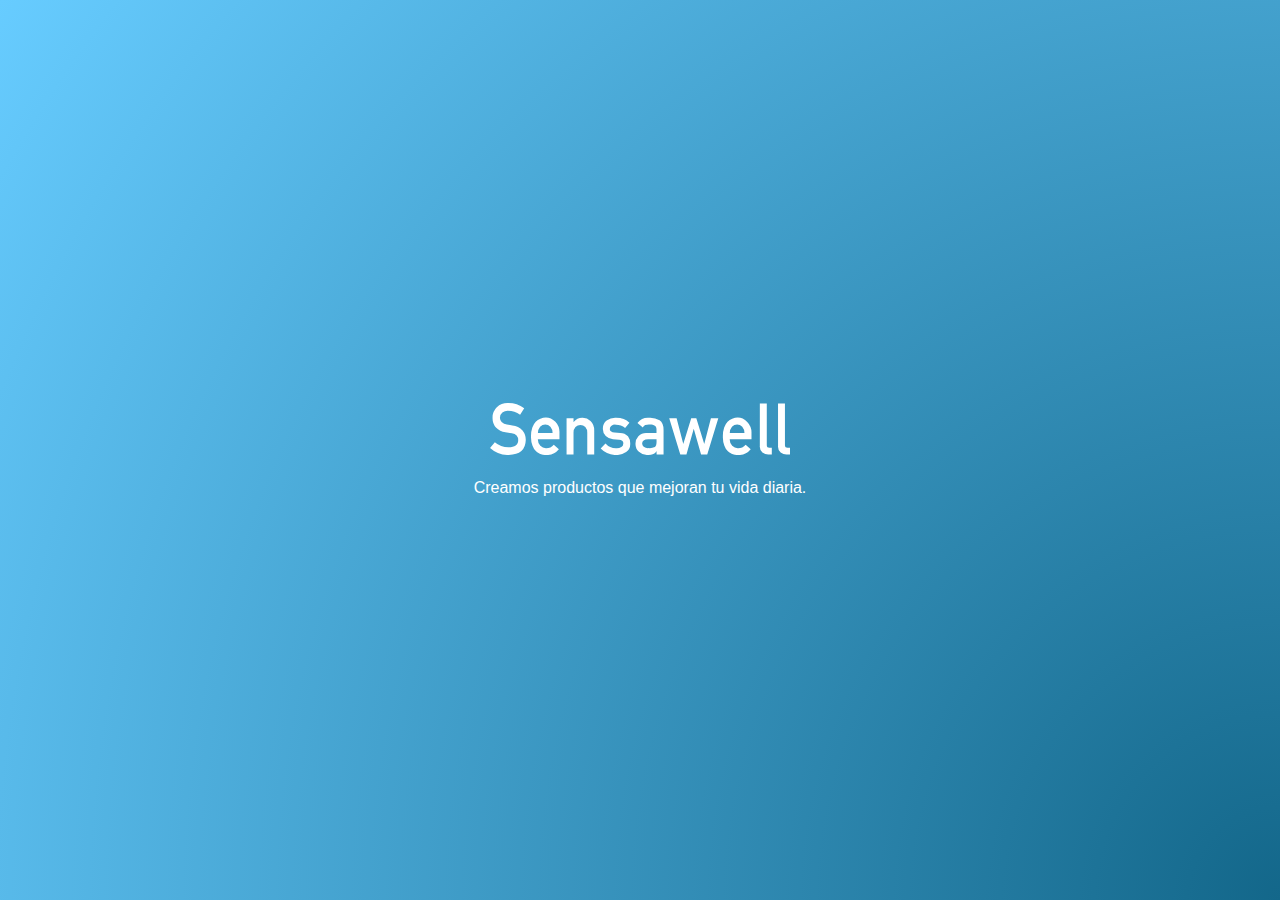
<file: index.html>
<!DOCTYPE html>
<html lang="en">
  <head>
    <meta charset="UTF-8" />
    <meta name="viewport" content="width=device-width, initial-scale=1.0" />
    <title>Sensawell Logo - Innovación y Bienestar</title>
    <meta
      name="description"
      content="Descubre Sensawell, una marca dedicada a la innovación y el bienestar. Creamos productos que mejoran tu vida diaria."
    />
    <meta
      name="keywords"
      content="Sensawell, innovación, bienestar, tecnología, salud, vida, productos"
    />
    <meta name="author" content="Sensawell" />
    <meta
      property="og:title"
      content="Sensawell Logo - Innovación y Bienestar"
    />
    <meta
      property="og:description"
      content="Descubre Sensawell, una marca dedicada a la innovación y el bienestar. Creamos productos que mejoran tu vida diaria."
    />
    <meta property="og:type" content="website" />
    <meta property="og:url" content="https://www.sensawell.com/" />
    <!-- Replace with actual URL -->
    <meta
      property="og:image"
      content="https://www.sensawell.com/img/logo.png"
    />
    <!-- Replace with actual logo image URL -->
    <meta name="twitter:card" content="summary_large_image" />
    <meta
      name="twitter:title"
      content="Sensawell Logo - Innovación y Bienestar"
    />
    <meta
      name="twitter:description"
      content="Descubre Sensawell, una marca dedicada a la innovación y el bienestar. Creamos productos que mejoran tu vida diaria."
    />
    <meta
      name="twitter:image"
      content="https://www.sensawell.com/img/logo.png"
    />
    <!-- Replace with actual logo image URL -->
    <style>
      body {
        margin: 0;
        display: flex;
        justify-content: center;
        align-items: center;
        min-height: 100vh;
        background: radial-gradient(circle at bottom right, #13678a, #67ccff);
        color: white;
        font-family: sans-serif;
      }

      .container {
        display: flex;
        flex-direction: column;
        align-items: center;
        justify-content: center;
      }

      img {
        width: 300px;
        height: auto;
        filter: brightness(0) invert(1); /* Convierte la imagen a blanco */
      }

      .description {
        margin-top: 20px;
        text-align: center;
      }
    </style>
  </head>
  <body>
    <div class="container">
      <div><img src="img/logo-sensawell-white.svg" alt="Sensawell Logo" /></div>
      <div class="description">
        Creamos productos que mejoran tu vida diaria.
      </div>
    </div>
  </body>
</html>
</file>
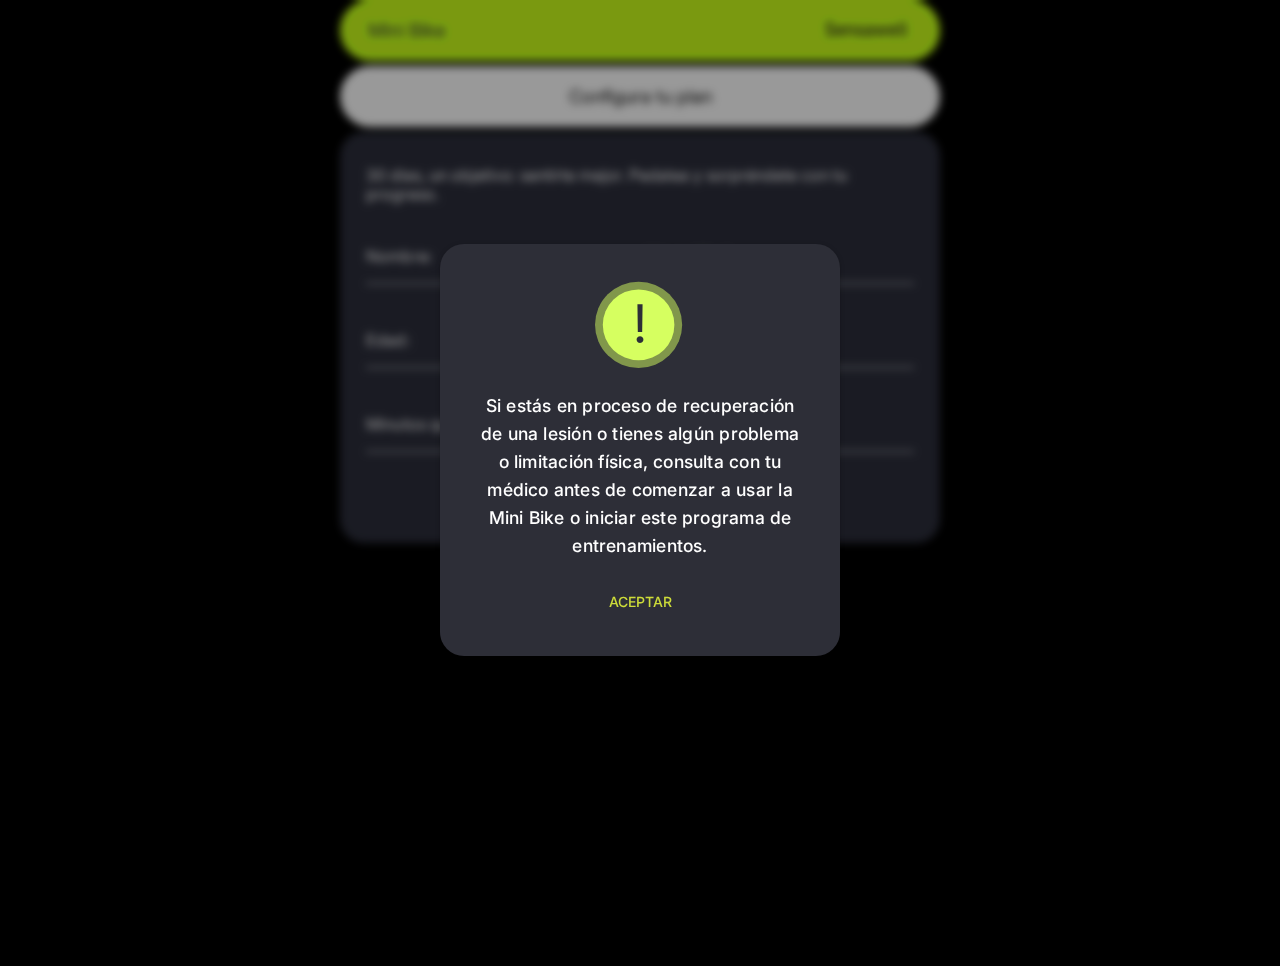
<file: mini-bike-app/index.html>
<!doctype html><html><head><title>Mini Bike</title><meta charset=utf-8><meta name=description content="Mini Bike Application"><meta name=format-detection content="telephone=no"><meta name=msapplication-tap-highlight content=no><meta name=viewport content="user-scalable=no,initial-scale=1,maximum-scale=1,minimum-scale=1,width=device-width"><link rel=icon type=image/png sizes=128x128 href=/mini-bike-app/icons/favicon-128x128.png><link rel=icon type=image/png sizes=96x96 href=/mini-bike-app/icons/favicon-96x96.png><link rel=icon type=image/png sizes=32x32 href=/mini-bike-app/icons/favicon-32x32.png><link rel=icon type=image/png sizes=16x16 href=/mini-bike-app/icons/favicon-16x16.png><link rel=icon type=image/ico href=/mini-bike-app/favicon.ico>  <script type="module" crossorigin src="/mini-bike-app/assets/index-7MxBQUbU.js"></script>
  <link rel="stylesheet" crossorigin href="/mini-bike-app/assets/index-C6fGMYNx.css">
</head><body><div id=q-app></div></body></html>
</file>
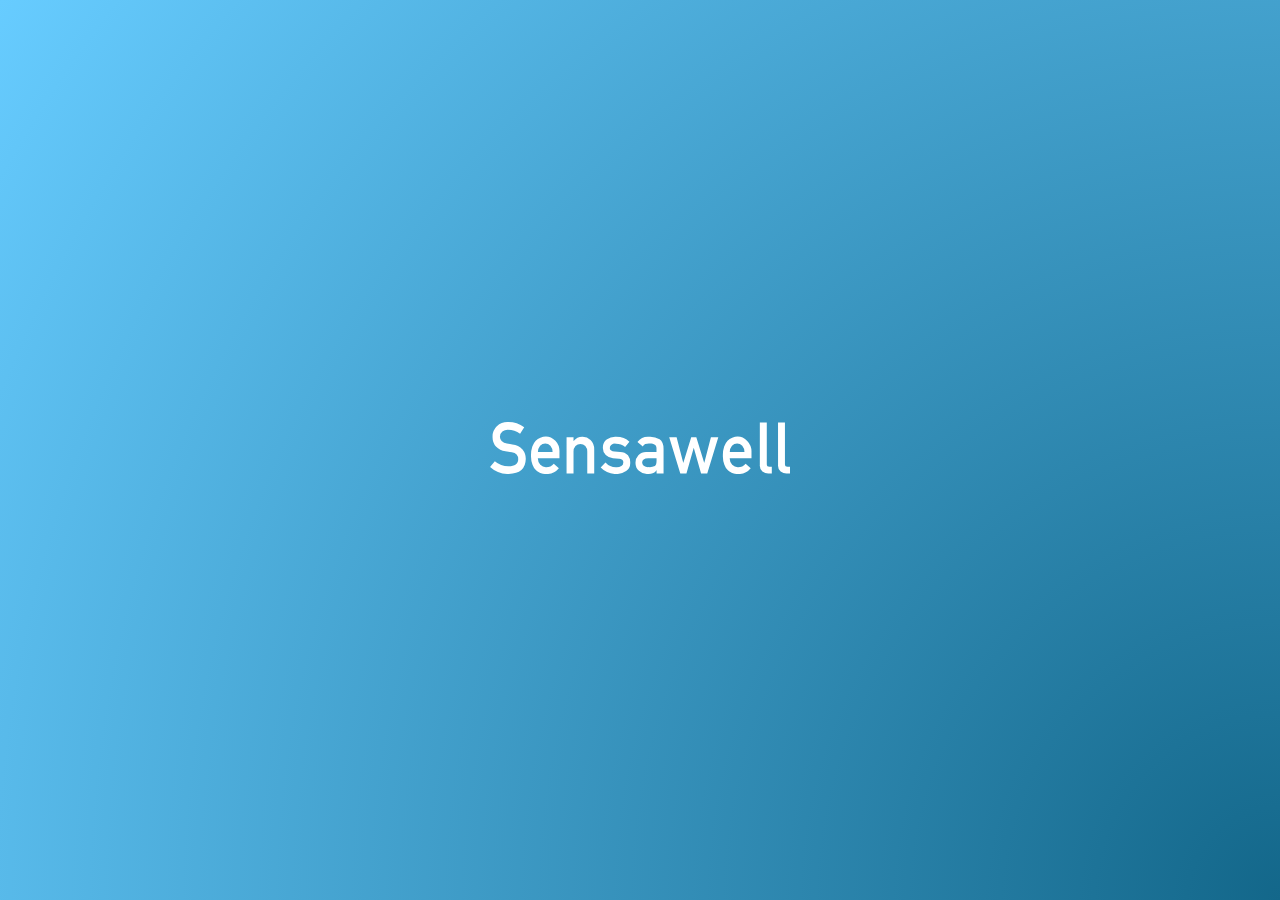
<file: index-old.html>
<!DOCTYPE html>
<html lang="en">
<head>
    <meta charset="UTF-8">
    <meta name="viewport" content="width=device-width, initial-scale=1.0">
    <title>Sensawell Logo - Innovación y Bienestar</title>
    <meta name="description" content="Descubre Sensawell, una marca dedicada a la innovación y el bienestar. Creamos productos que mejoran tu vida diaria.">
    <meta name="keywords" content="Sensawell, innovación, bienestar, tecnología, salud, vida, productos">
    <meta name="author" content="Sensawell">
    <meta property="og:title" content="Sensawell Logo - Innovación y Bienestar">
    <meta property="og:description" content="Descubre Sensawell, una marca dedicada a la innovación y el bienestar. Creamos productos que mejoran tu vida diaria.">
    <meta property="og:type" content="website">
    <meta property="og:url" content="https://www.sensawell.com/"> <!-- Replace with actual URL -->
    <meta property="og:image" content="https://www.sensawell.com/img/logo.png"> <!-- Replace with actual logo image URL -->
    <meta name="twitter:card" content="summary_large_image">
    <meta name="twitter:title" content="Sensawell Logo - Innovación y Bienestar">
    <meta name="twitter:description" content="Descubre Sensawell, una marca dedicada a la innovación y el bienestar. Creamos productos que mejoran tu vida diaria.">
    <meta name="twitter:image" content="https://www.sensawell.com/img/logo.png"> <!-- Replace with actual logo image URL -->
    <style>
        body {
            margin: 0;
            display: flex;
            justify-content: center;
            align-items: center;
            min-height: 100vh;
            background: radial-gradient(circle at bottom right, #13678A, #67ccff);
            color: white;
            font-family: sans-serif;
        }
        
        img {
            width: 300px;
            height: auto;
            filter: brightness(0) invert(1); /* Convierte la imagen a blanco */
        }
    </style>
</head>
<body>
    <div><img src="img/logo-sensawell-white.svg" alt="Sensawell Logo"></div>
</body>
</html>
</file>
